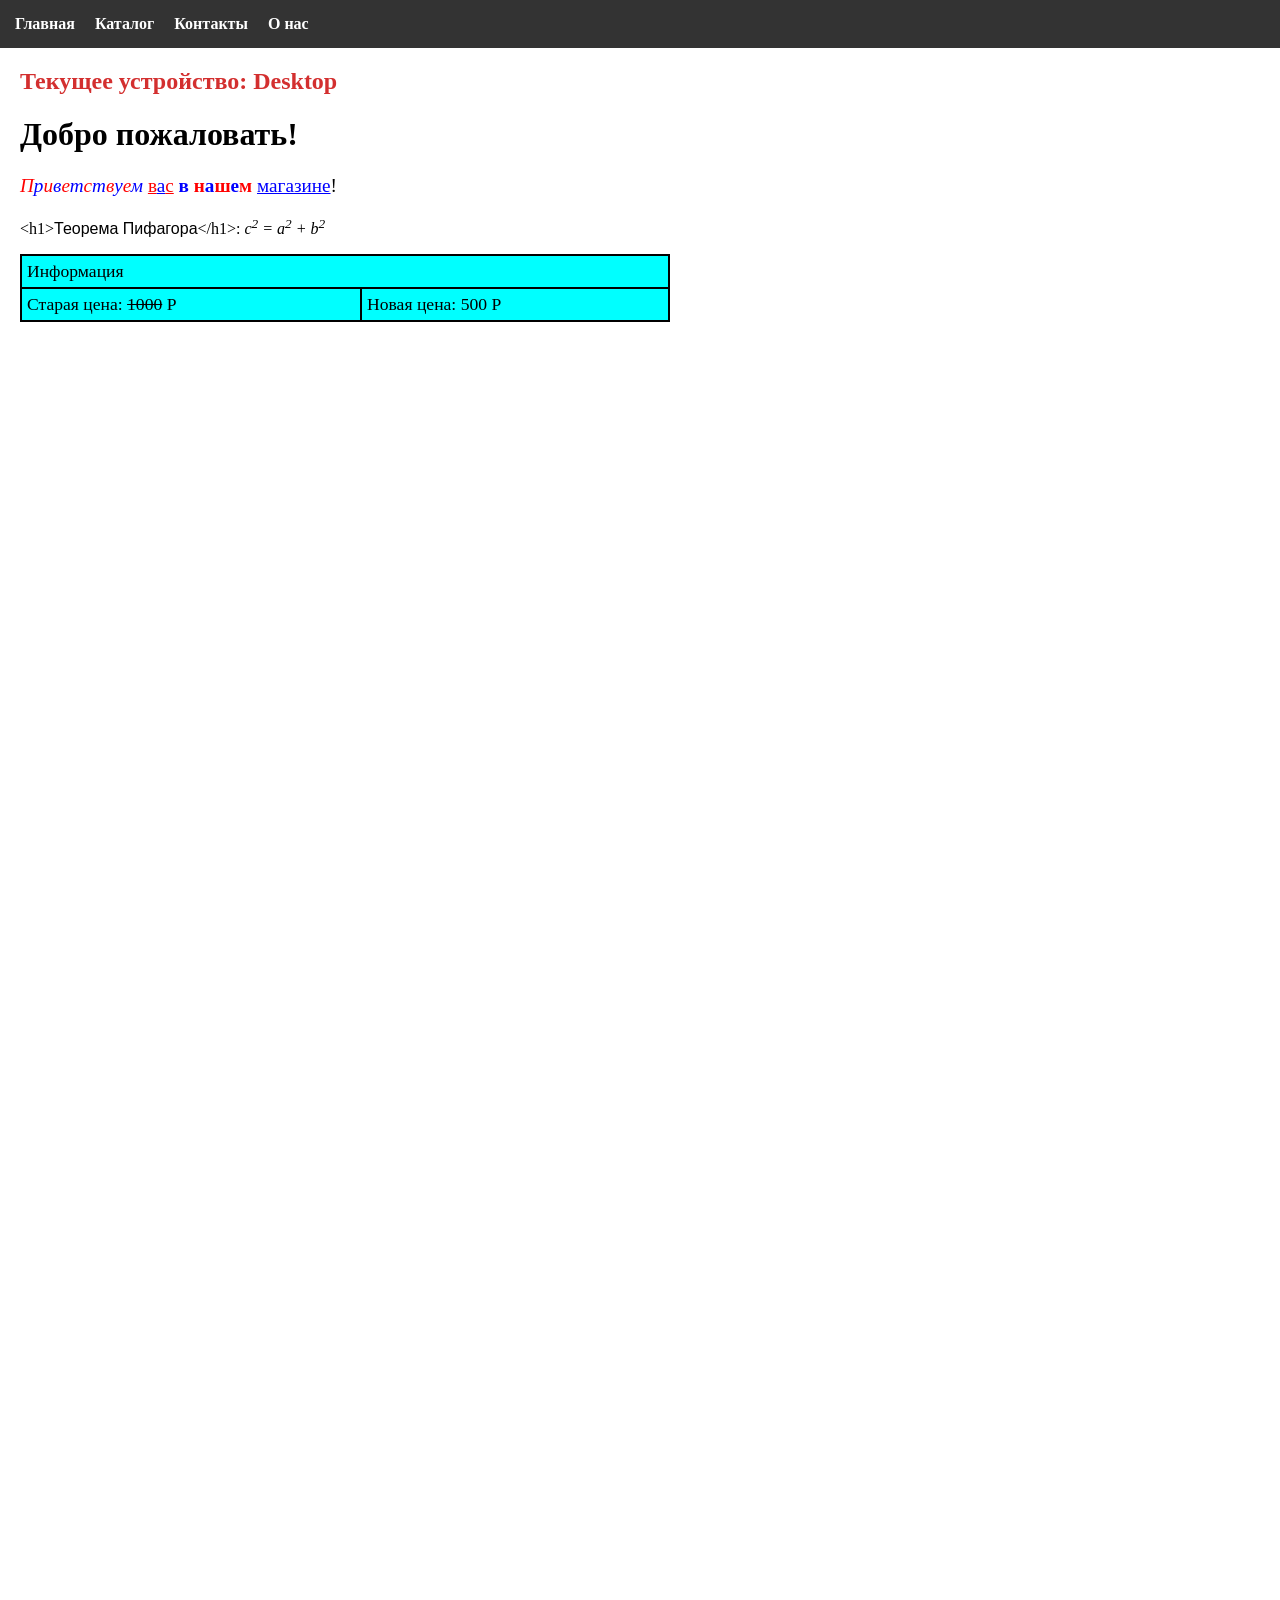
<file: lab03/CSS/task1/index.html>
<!DOCTYPE html>
<html lang="ru">
<head>
    <meta charset="UTF-8">
    <title>Задания 1-5</title>
    <link rel="stylesheet" href="style.css">
</head>
<body>

    <nav class="sticky-menu">
        <ul>
            <li><a href="#">Главная</a></li>
            <li><a href="#">Каталог</a></li>
            <li><a href="#">Контакты</a></li>
            <li><a href="#">О нас</a></li>
        </ul>
    </nav>

    <div class="content">
        <div class="device-label">
            <span class="mobile">Текущее устройство: Mobile</span>
            <span class="tablet">Текущее устройство: Tablet</span>
            <span class="desktop">Текущее устройство: Desktop</span>
        </div>

        <h1>Добро пожаловать!</h1>

        <p class="greeting">
            <span class="text-italic-red">П</span
            ><span class="text-italic-blue">р</span
            ><span class="text-italic-red">и</span
            ><span class="text-italic-blue">в</span
            ><span class="text-italic-red">е</span
            ><span class="text-italic-blue">т</span
            ><span class="text-italic-red">с</span
            ><span class="text-italic-blue">т</span
            ><span class="text-italic-red">в</span
            ><span class="text-italic-blue">у</span
            ><span class="text-italic-red">е</span
            ><span class="text-italic-blue">м</span>
            <span class="text-underline-red">в</span
            ><span class="text-underline-blue">а</span
            ><span class="text-underline-red">с</span> 
            <span class="text-bold-blue">в</span> 
            <span class="text-bold-red">н</span
            ><span class="text-bold-blue">а</span
            ><span class="text-bold-red">ш</span
            ><span class="text-bold-blue">е</span
            ><span class="text-bold-red">м</span> 
            <span class="text-link">магазине</span>!
        </p>

        <p>
            &lt;h1&gt;<span class="comic-font">Теорема Пифагора</span>&lt;/h1&gt;:
            <span class="math-formula">c<sup>2</sup> = a<sup>2</sup> + b<sup>2</sup></span>
        </p>

        <table>
            <tr>
                <td colspan="2">Информация</td>
            </tr>
            <tr>
                <td>Старая цена: <s>1000</s> Р</td>
                <td>Новая цена: 500 Р</td>
            </tr>
        </table>
    </div>

    <div id="blueCircle"></div>

    <script src="script.js"></script>
</body>
</html>
</file>
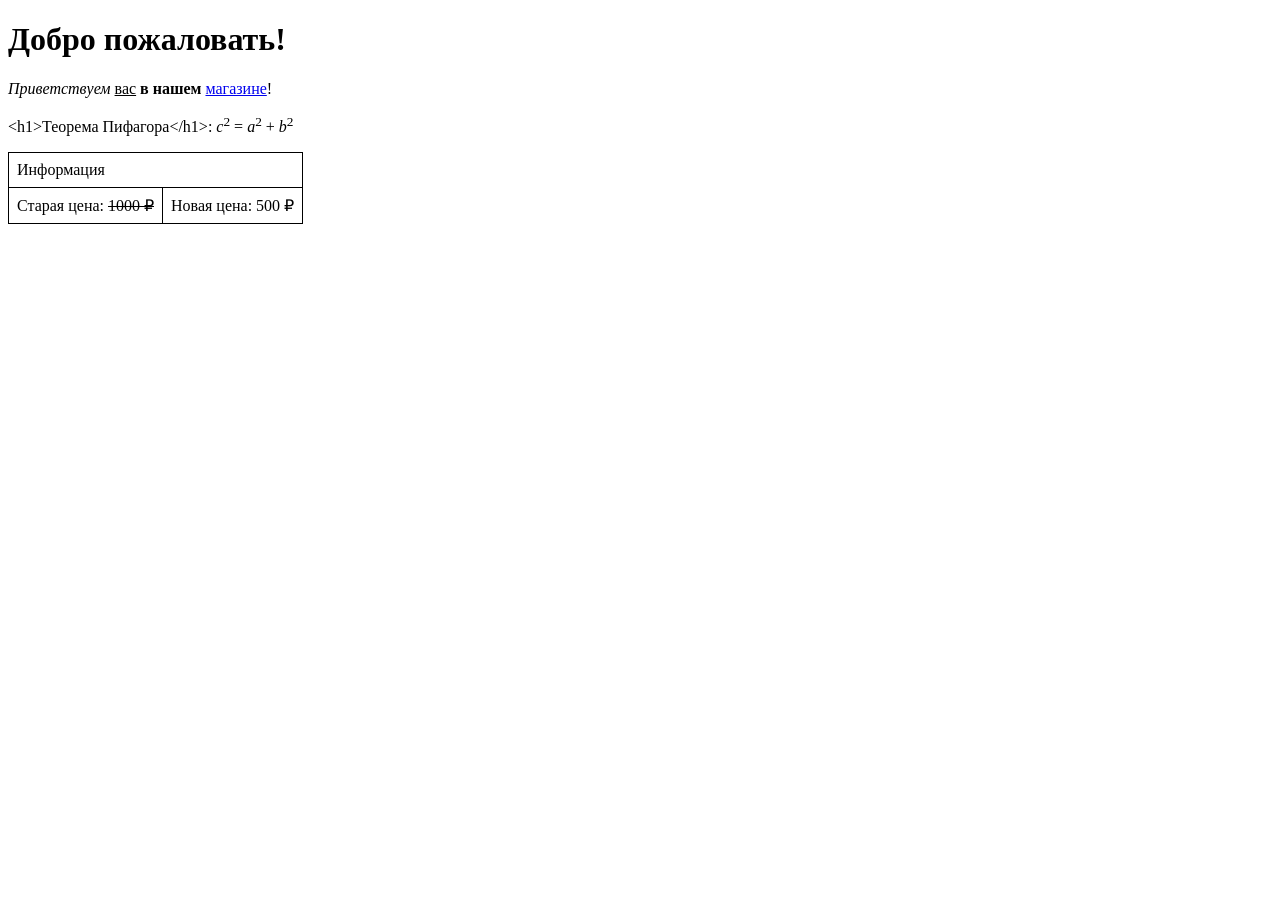
<file: lab03/HTML Basics, DOM API/task1/index.html>
<!DOCTYPE html>
<html lang="ru">
<head>
    <meta charset="UTF-8">
    <title>Задание HTML</title>
    <style>
        table {
            border-collapse: collapse;
        }
        td {
            border: 1px solid black;
            padding: 8px;
        }
    </style>
</head>
<body>

    <h1>Добро пожаловать!</h1>

    <p>
        <i>Приветствуем</i> <u>вас</u> <b>в нашем</b> <a href="#">магазине</a>!
    </p>

    <p>
        &lt;h1&gt;Теорема Пифагора&lt;/h1&gt;: <i>c</i><sup>2</sup> = <i>a</i><sup>2</sup> + <i>b</i><sup>2</sup>
    </p>

    <table>
        <tr>
            <td colspan="2">Информация</td> </tr>
        <tr>
            <td>Старая цена: <s>1000 ₽</s></td> 
            <td>Новая цена: 500 ₽</td>
        </tr>
    </table>

    <script src="script.js"></script>

</body>
</html>
</file>
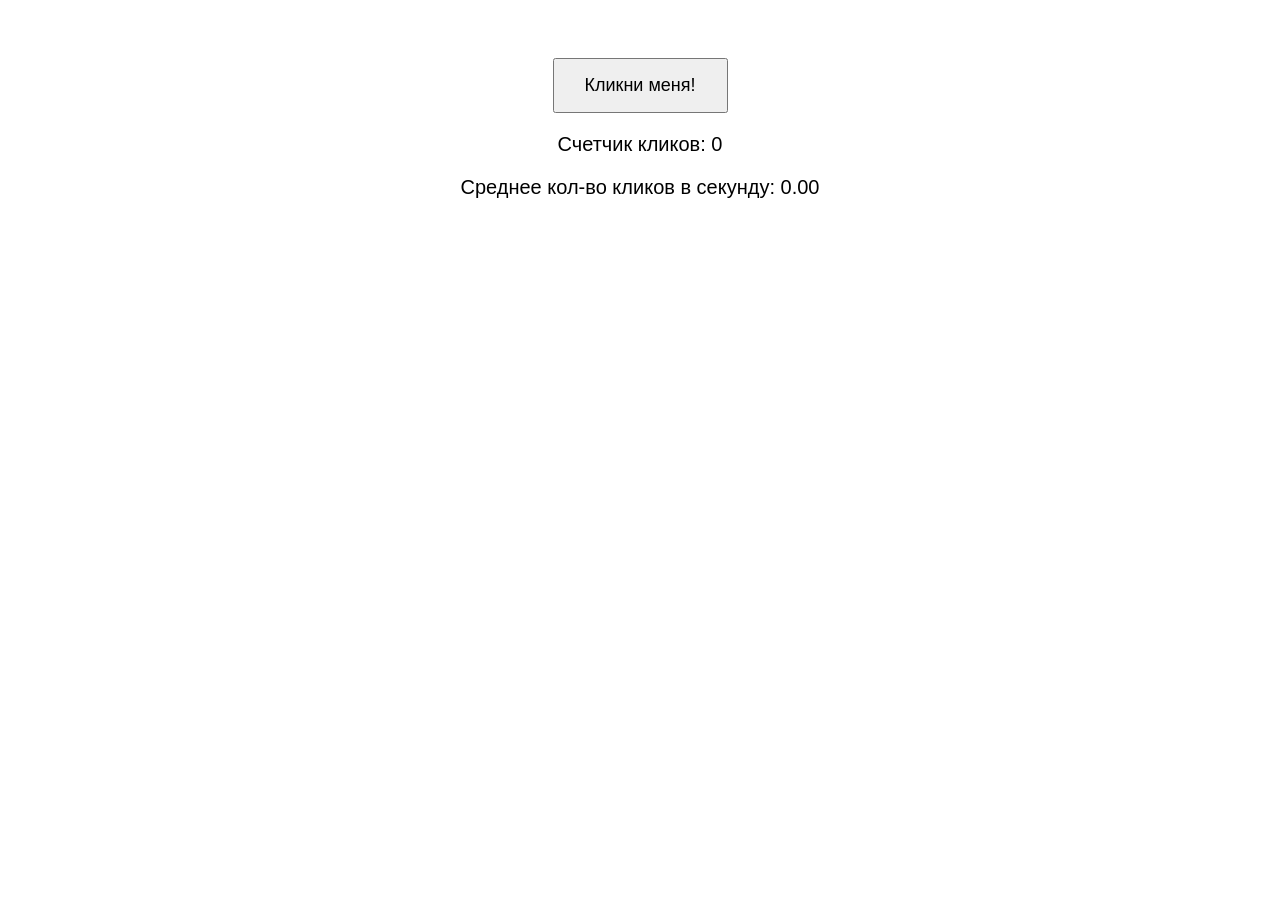
<file: lab03/HTML Basics, DOM API/task2/index.html>
<!DOCTYPE html>
<html lang="ru">
<head>
    <meta charset="UTF-8">
    <title>Кликер</title>
    <style>
        body { font-family: sans-serif; text-align: center; padding-top: 50px; }
        button { padding: 15px 30px; font-size: 18px; cursor: pointer; }
        .stats { margin-top: 20px; font-size: 20px; }
    </style>
</head>
<body>

    <button id="clickBtn">Кликни меня!</button>
    <div class="stats">
        <p>Счетчик кликов: <span id="counter">0</span></p>
        <p>Среднее кол-во кликов в секунду: <span id="cps">0.00</span></p>
    </div>

    <script src="script.js"></script>
</body>
</html>
</file>
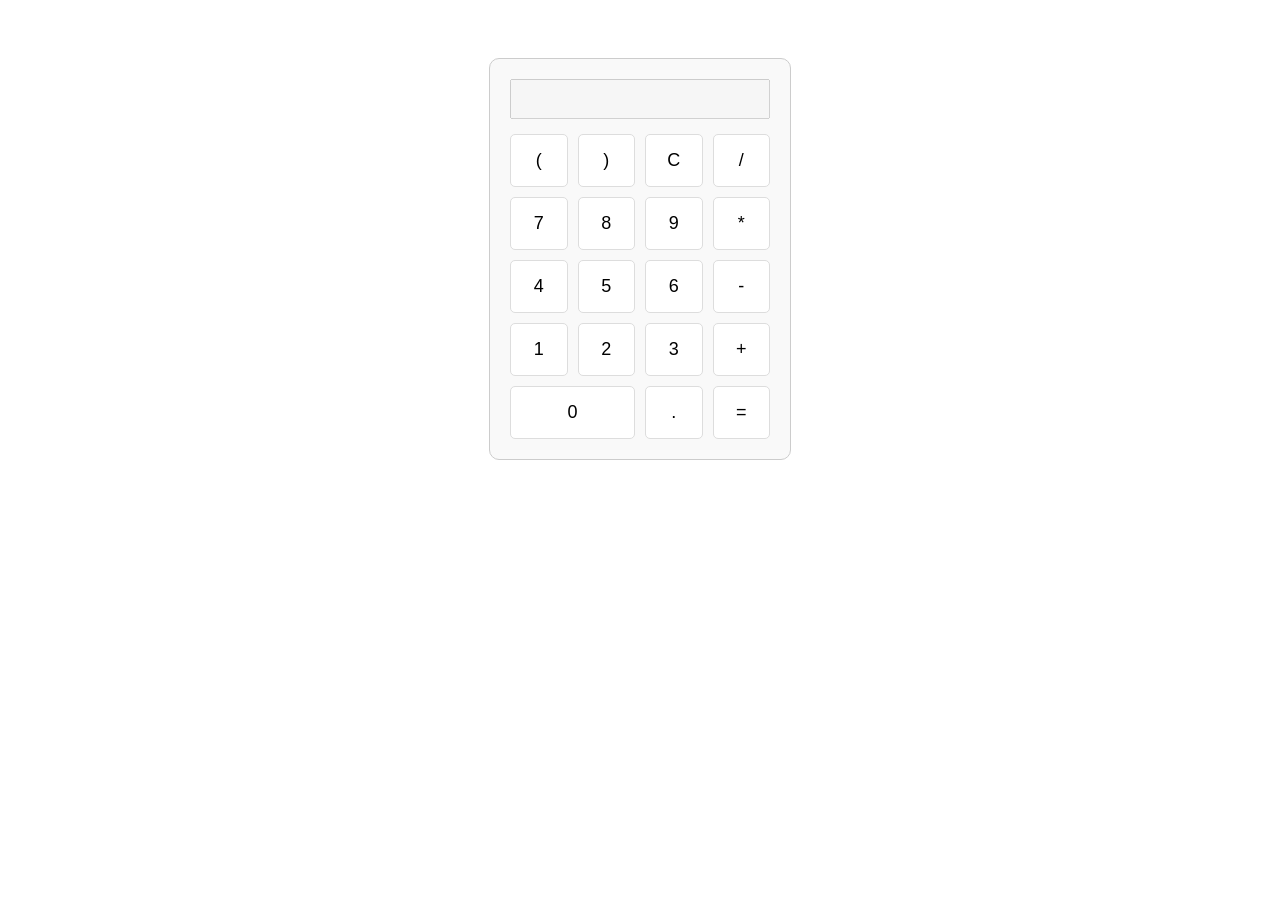
<file: lab03/HTML Basics, DOM API/task3/index.html>
<!DOCTYPE html>
<html lang="ru">
<head>
    <meta charset="UTF-8">
    <title>Калькулятор (ОПН)</title>
    <style>
        body { font-family: sans-serif; display: flex; justify-content: center; padding-top: 50px; }
        .calculator { border: 1px solid #ccc; padding: 20px; border-radius: 10px; background: #f9f9f9; width: 260px;}
        #display { width: 100%; height: 40px; margin-bottom: 15px; font-size: 20px; text-align: right; box-sizing: border-box; }
        .buttons { display: grid; grid-template-columns: repeat(4, 1fr); gap: 10px; }
        button { padding: 15px; font-size: 18px; cursor: pointer; border: 1px solid #ddd; border-radius: 5px; background: #fff;}
        button:hover { background: #eee; }
        .col-span-2 { grid-column: span 2; }
    </style>
</head>
<body>

    <div class="calculator">
        <input type="text" id="display" disabled>
        <div class="buttons">
            <button onclick="appendValue('(')">(</button>
            <button onclick="appendValue(')')">)</button>
            <button onclick="clearDisplay()">C</button>
            <button onclick="appendValue('/')">/</button>
            
            <button onclick="appendValue('7')">7</button>
            <button onclick="appendValue('8')">8</button>
            <button onclick="appendValue('9')">9</button>
            <button onclick="appendValue('*')">*</button>
            
            <button onclick="appendValue('4')">4</button>
            <button onclick="appendValue('5')">5</button>
            <button onclick="appendValue('6')">6</button>
            <button onclick="appendValue('-')">-</button>
            
            <button onclick="appendValue('1')">1</button>
            <button onclick="appendValue('2')">2</button>
            <button onclick="appendValue('3')">3</button>
            <button onclick="appendValue('+')">+</button>
            
            <button onclick="appendValue('0')" class="col-span-2">0</button>
            <button onclick="appendValue('.')">.</button>
            <button onclick="calculateResult()">=</button>
        </div>
    </div>

    <script src="script.js"></script>
</body>
</html>
</file>
<file: lab03/CSS/task1/style.css>
body {
    font-family: 'Times New Roman', Times, serif;
    margin: 0;
    padding: 0;
    min-height: 2000px; 
}

h1 {
    font-weight: bold;
}

.greeting {
    font-size: 1.2em;
}

.text-italic-red { color: red; font-style: italic; }
.text-italic-blue { color: blue; font-style: italic; }
.text-underline-red { color: red; text-decoration: underline; }
.text-underline-blue { color: blue; text-decoration: underline; }
.text-bold-blue { color: blue; font-weight: bold; }
.text-bold-red { color: red; font-weight: bold; }
.text-link { color: blue; text-decoration: underline; cursor: pointer; }

.comic-font {
    font-family: "Comic Sans MS", "Chalkboard SE", sans-serif;
}

.math-formula {
    font-style: italic;
}

table {
    border-collapse: collapse;
    width: 100%;
    max-width: 650px;
    background-color: cyan;
    margin-top: 15px;
    font-size: 1.1em;
}

td {
    border: 2px solid black;
    padding: 5px;
}


.sticky-menu {
    position: sticky;
    top: 0;
    background-color: #333;
    padding: 15px;
    z-index: 100;
}
.sticky-menu ul {
    list-style: none;
    margin: 0;
    padding: 0;
    display: flex;
    gap: 20px;
}
.sticky-menu a {
    color: white;
    text-decoration: none;
    font-weight: bold;
}

.content {
    padding: 20px;
}


.device-label span {
    display: none;
    font-size: 24px;
    font-weight: bold;
    color: #d32f2f;
    margin-bottom: 20px;
}


@media (max-width: 767px) {
    .device-label .mobile { display: block; }
}

@media (min-width: 768px) and (max-width: 1024px) {
    .device-label .tablet { display: block; }
}

@media (min-width: 1025px) {
    .device-label .desktop { display: block; }
}


#blueCircle {
    width: 60px;
    height: 60px;
    background-color: blue;
    border-radius: 50%;
    position: fixed; 
    pointer-events: none;
    transform: translate(-50%, -50%);
    z-index: 9999;
    top: -100px;
    left: -100px;
}
</file>
